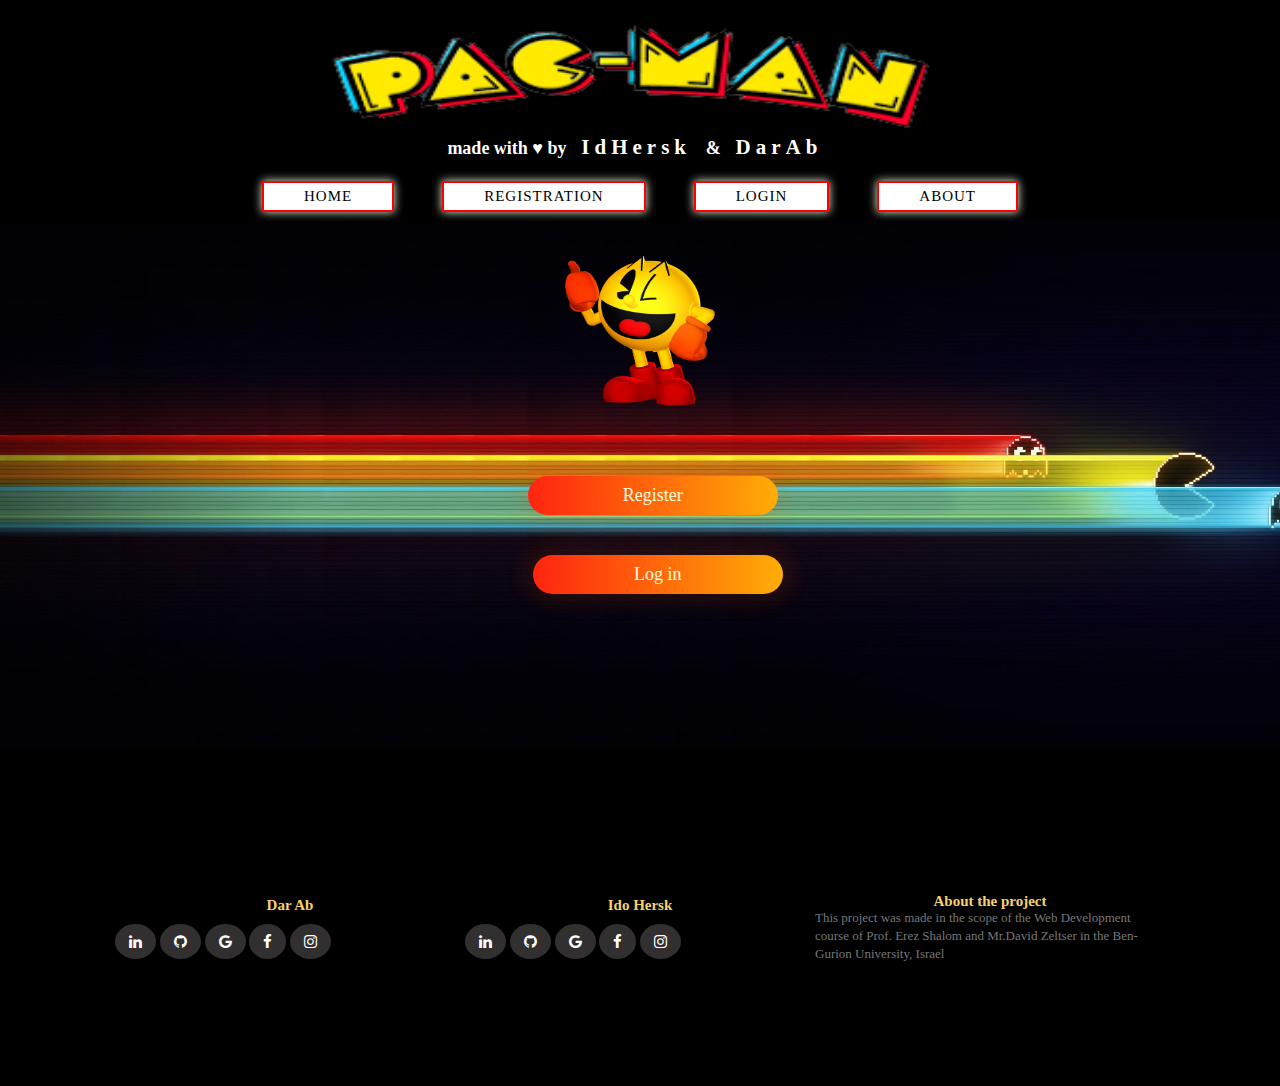
<file: index.html>
<!DOCTYPE html>
<html>

<head>
	<script src="./scripts/jquery-3.4.1.slim.min.js"></script>
	<script type="text/javascript" src="./scripts/app.js"></script>
	<script type="text/javascript" src="./scripts/general.js"></script>
	<link rel="stylesheet" href="style.css">
	<link rel="stylesheet" href="footerStyle.css">
</head>

<body>
	<div id="header">
		<header>
			<div>

				<center>
					<img id="pacman_title" src="photos/pacman_title.png"
						style="width: 650px;height: 250px; top: -200px; margin-top:-50px;;margin-bottom: -150px;">
				</center>
				<h3 id=ourNames>made with &hearts; by
					<span id="names"> IdHersk </span> & <span id="names"> DarAb </span>
				</h3>
			</div>
		</header>
	</div>
	<!-- <nav>
		<div id="list_div" style="color:white;"><span style="text-decoration:underline;">The List</span>
			<ol>
						<li>France</li>
						<li style="color:green;">Italy
							<ul>
								<li>Milan</li>
								<li style="font-weight:bold; color:white;">Rome</li>
								<li>Venice</li>
							</ul>
						</li>
						<li>Germany</li>
						<li>Spain</li>
			</ol>
		</div>
	</nav> -->
	<div id="Menu">
		<ul id="menuContainar">
			<li><button id="Home_btn" class="button" onClick="changeScreen('home-screen')"> Home</button></li>
			<li><button id="Registration_btn" class="button"
					onClick="changeScreen('registration-screen')">Registration</button></li>
			<li><button id="Login_btn" class="button" onClick="changeScreen('login-screen')">Login</button></li>
			<li><button id="About_btn" class="button" onClick="changeScreen('about-screen')"> About</button></li>
		</ul>
	</div>
	<div id="Content" class="Content">
		<div id="home-screen" class="screen">
			<img id="pacman_title" src="photos/logo.png">
			<!-- class="form-box" -->
			<div>
			</div>
			<div class="Home_button">
				<button id="reg_btn" class="button-lr" onClick="changeScreen('registration-screen')">Register</button>
				<button id="login_btn" class="button-lr" onClick="changeScreen('login-screen')">Log in</button>
			</div>
		</div>
		<div id="registration-screen" class="screen" style="display: none;">
			<form id="register" class="input-group">
				<div>
					<input type="text" class="input_field" placeholder="User ID" required>
					<input type="email" class="input_field" placeholder="Enter email address" required>
					<input type="text" class="input_field" placeholder="Enter Password" required>
					<button type="submit" class="submit-btn">register</button>
				</div>
			</form>
		</div>
		<div id="login-screen" class="screen" style="display: none;">
			<form id="login" class="input-group">
				<div>
					<input type="text" class="input_field" placeholder="User ID" required>
					<input type="text" class="input_field" placeholder="Enter Password" required>
					<button type="submit" class="submit-btn">Log in</button>
				</div>
			</form>
		</div>
		<div id="about-screen" class="screen" style="display: none;">
			<h1 style="text-align: center;">this is the about screen</h1>
		</div>

		<div id="game-screen" class="screen" style="display: none;">
			<h1 style="text-align: center;">this is the game screen</h1>


			<div id="score">
				<label for="lblScore">SCORE:</label>
				<input id="lblScore" type="text" />
			</div>
			<div id="time">
				<label for="lblTime">TIME:</label>
				<input id="lblTime" type="text" />
			</div>
			<div id="game">
				<canvas id="canvas" height="600" width="600"></canvas>
			</div>
		</div>

	</div>
	<div id="footer">
		<footer>
			<div class=footer-container>
				<div class="footer-cointainer-child dar">
					<div class="footer-social-icons">
						<h4 class="_14">Dar Ab</h4>
						<ul class="social-icons">
							<li><a href="https://www.linkedin.com/in/dar-abu-53a581237/" class="social-icon"> <i
										class="fa fa-linkedin"></i></a></li>
							<li><a href="https://github.com/Darabu273" class="social-icon"> <i
										class="fa fa-github"></i></a>
							</li>
							<li><a href="mailto:darabu@post.bgu.ac.il" class="social-icon"> <i
										class="fa fa-google"></i></a>
							</li>
							<li><a href="https://www.facebook.com/dar.abu.3" class="social-icon"> <i
										class="fa fa-facebook"></i></a></li>
							<li><a href="https://www.instagram.com/dar_abu/" class="social-icon"> <i
										class="fa fa-instagram"></i></a></li>
						</ul>
					</div>
				</div>
				<div class="footer-cointainer-child ido">
					<div class="footer-social-icons">
						<h4 class="_14">Ido Hersk</h4>
						<ul class="social-icons">
							<li><a href="https://www.linkedin.com/in/ido-hersko/" class="social-icon"> <i
										class="fa fa-linkedin"></i></a></li>
							<li><a href="https://github.com/idohersko" class="social-icon"> <i
										class="fa fa-github"></i></a>
							</li>
							<li><a href="mailto:hersko@post.bgu.ac.il" class="social-icon"> <i
										class="fa fa-google"></i></a>
							</li>
							<li><a href="https://www.facebook.com/ido.hersko/" class="social-icon"> <i
										class="fa fa-facebook"></i></a></li>
							<li><a href="https://www.instagram.com/ido_hersko/" class="social-icon"> <i
										class="fa fa-instagram"></i></a></li>
						</ul>
					</div>
				</div>
				<div class="footer-cointainer-child ido">
					<div class="footer-social-icons">
						<h4 class="_14" style="vertical-align:2px">About the project</h4>
						<span style="color: rgb(119, 119, 119);font-size: 13px;vertical-align:2px;">
							This project was made in the scope of the Web Development course of Prof.
							Erez Shalom and Mr.David Zeltser in the Ben-Gurion University, Israel </span>
					</div>
				</div>

			</div>
		</footer>
	</div>

	<!--  scripts  -->
	<!-- <script>
		var x = document.getElementById("login");
		var y = document.getElementById("register");
		var z = document.getElementById("btn");

		function login() {
			x.style.left = "-400px";
			y.style.left = "50px";
			z.style.left = "110px";
		}

		function register() {
			x.style.left = "50px";
			y.style.left = "450px";
			z.style.left = "0px";
		} -->

	</script>

</body>


</html>
</file>
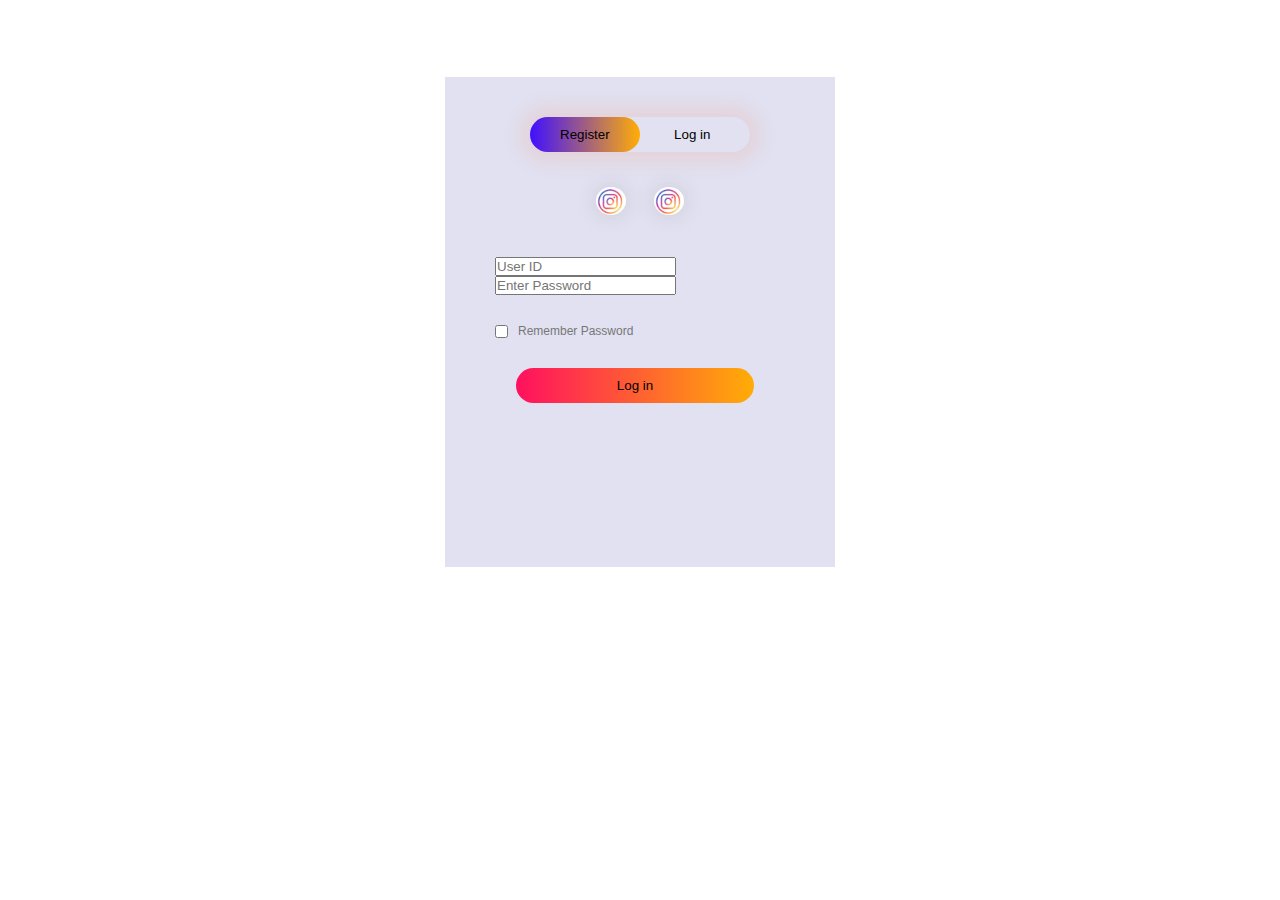
<file: index2.html>
<!DOCTYPE html>
<html lang="en">
<head>
    <meta charset="UTF-8">
    <meta http-equiv="X-UA-Compatible" content="IE=edge">
    <meta name="viewport" content="width=device-width, initial-scale=1.0">
    <title>Document</title>
    <link rel="stylesheet" href="style1.css">
</head>
<body>
    <div id="Content" class="Content">
		<div id="welcomePage" class="form-box">
			<div class="Home_button">
				<div id="btn"></div>
				<button id="reg_btn" class="button-lr" onClick="register()">Register</button>
				<button id="login_btn" class="button-lr" onClick="login()">Log in</button>
			</div>
			<div class="social-icons">
				<img src="photos/instegram.png">
				<img src="photos/instegram.png">
			</div>
			<form id="login" class="input-group">
				<input type="text" class="input_field" placeholder="User ID" required>
				<input type="text" class="input_field" placeholder="Enter Password" required>
				<div><input type="checkbox" class="class-box"><span>Remember Password</span></div>
				<button type="submit" class="submit-btn">Log in</button>
			</form>
			<form id="register" class="input-group">
				<input type="text" class="input_field" placeholder="User ID" required>
				<input type="email" class="input_field" placeholder="Enter email address" required>
				<input type="text" class="input_field" placeholder="Enter Password" required>
				<div><input type="checkbox" class="class-box"><span>I agree to the terms & conditions</span></div>				<button type="submit" class="submit-btn">register</button>
			</form>
		</div>
	</div>

	<script>
		var x = document.getElementById("login");
		var y = document.getElementById("register");
		var z = document.getElementById("btn");

		function login(){
			x.style.left = "-400px";
			y.style.left = "50px";
			z.style.left = "110px";
		}

		function register(){
			x.style.left = "50px";
			y.style.left = "450px";
			z.style.left = "0px";
		}

	</script>
</body>
</html>
</file>
<file: style.css>
*{
    margin: 0;
    padding: 0;
    font-family: cursive; 
    /*sans-serif*/
}

#menuContainar{
    margin: 0;
    background-color: black;
    padding: 0 0px;
    height: 60px;
    line-height: 60px;
	font-size: 2em;
    text-align: center;
}

#menuContainar.fixed {
    position: fixed;
    background-color: #1e202b;
    z-index: 10000;
    top: 0;
    left:0;
    right: 0;;

}

#menuContainar > li{
    display: inline-block;
    padding: 0px;

}

#header{
    background-color :black;
    padding-top: 10px;
}

.button {
    color: black;
    border: 2px solid red;
	padding: 5px 40px;
    margin: 5px 20px;
    font-family: cursive;
    text-transform: uppercase; 
	font-size: 15px;
    letter-spacing: 1px;
    box-shadow: 0 0 10px beige;
    background-color: white;
  }  

/*creating animation effect*/
button:hover {
    color: yellow;
    background: black;
    box-shadow: 0 0 50px rgb(88, 193, 246);
    border: 2px solid gray;
} 

#ourNames{
    color: white;
    text-align: center; 
    font-size: 18px; 
    padding-top: 60px;
    margin-block-start: 15px;

}
#names{
    white-space: pre;
    letter-spacing: 5px;
    font-weight:bold; 
    font-size :21px;
}
.Content{
    height: 100%;
    width: 100%;
    background-image: url(photos/background1.jpg);
    background-position: center;
    background-size: cover;
    display: flex;
    justify-content: center;
    padding-bottom: 40px;

}  
 #home-screen{ 
    width: 380px;
    height: 480px;
    position: relative;
    margin: 10px 35%;
    /* background: rgb(20, 20, 20); */
    padding: 5px;
    
} 


.Home_button{
    width: 220px;
    margin:1px 20%; /* 3px auto; */
    position: relative;
    padding-top: 30px;
    
    

}

.button-lr{
    font-family: cursive;
    padding: 10px 30px;
    cursor: pointer;
    background: transparent;
    border: 0;
    position: relative;
    box-shadow: 0 0 20px 9px #f147041f;
    color: rgb(253, 253, 223);
    border-radius: 20px;
    background: linear-gradient(to right, #ff2410, #ffad06);
    transition: .5s;
    margin-top: 40px;
    text-align: center;
    font-size: 18px;
    justify-content: center;
	padding: 9px 30px;
    width: 250px;
    position:relative;

    


}

.input-group{
    top: 180px;
    position: absolute;
    width: 280px;
    transition:.5s;
}

.input_field{
    width: 100%;
    padding: 10px 0;
    margin: 5px 0;
    border-left: 0;
    border-right: 0;
    border-bottom: 1px solid rgb(248, 246, 246);
    outline: none;
    background: transparent;
    color: white;
}

.submit-btn{
    width: 85%;
    padding: 10px 30px; /*left right */
    cursor: pointer;
    display: block;
    margin: auto;
    background: linear-gradient(to right,#ff2410, #ffad06);
    border: 0;
    outline: none;
    border-radius: 30px;
    color: rgb(253, 253, 223);
    box-shadow: 0 0 20px 22px #f147041f;
} 


/* .social-icons{
    margin: 30px auto;
    text-align: center;

}

.social-icons img{
    width: 30px;
    margin: 0 12px;
    box-shadow: 0 0 20px 0 #7f7f7f3d;
    cursor: pointer;
    border-radius: 50%;
} */

#pacman_title{
    display: block;
    margin-left: auto;
    margin-right: auto;
    margin-top: 20px;
    width: 150px;
    height: 150px;
}

#login{
    left: 50px;
}

#register{
    left: 50px;
}

#login_btn{
    margin-left: 5px;

}    


/* nav{
	background-color:red;
	float: left;
	width:150px;
	height:500px;
} */


#registration-screen{ 
        width: 380px;
        height: 480px;
        position: relative;
        margin: 6% auto;
        background: rgb(20, 20, 20);
        padding: 5px;
        opacity: 0.8;

}  

 #login-screen{
    width: 380px;
    height: 480px;
    position: relative;
    margin: 6% auto;
    background: rgb(20, 20, 20);
    padding: 5px;
    opacity: 0.8;
}
</file>
<file: style1.css>
*{
    margin: 0;
    padding: 0;
    font-family: sans-serif;
}
.Content{
    height: 100%;
    width: 100%;
    background-image: linear-gradient(rgba(0,0,0,0.4),rgba(0,0,0,0.4),url(photos/resize.jpg));
    /* background-image: url(photos/resize.jpg); */
    background-position: center;
    background-size: cover;
    position: absolute;
}   
.form-box{
    width: 380px;
    height: 480px;
    position: relative;
    margin: 6% auto;
    background: rgb(225, 225, 241);
    padding: 5px;
    overflow: hidden;
}

.Home_button{
    width: 220px;
    margin: 35px auto;
    position: relative;
    box-shadow: 0 0 20px 9px #ff61241f;
    border-radius: 30px;
}

.button-lr{
    padding: 10px 30px;
    cursor: pointer;
    background: transparent;
    border: 0;
    outline: none;
    position: relative;
}

#btn{
    top: 0;
    left: 0;
    position: absolute;
    width: 110px;
    height: 100%;
    background: linear-gradient(to right, #4010ff, #ffad06);
    border-radius: 30px;
    transition: .5s;
}

.input-group{
    top: 180px;
    position: absolute;
    width: 280px;
    transition:.5s;
}

.input-field{
    width: 100%;
    padding: 10px 0;
    margin: 5px 0;
    border-left: 0;
    border-right: 0;
    border-bottom: 1px solid #999;
    outline: none;
    background: transparent;
}

.submit-btn{
    width: 85%;
    padding: 10px 30px; /*left right */
    cursor: pointer;
    display: block;
    margin: auto;
    background: linear-gradient(to right, #ff105f, #ffad06);
    border: 0;
    outline: none;
    border-radius: 30px;
} 

.class-box{
    margin: 30px 10px 30px 0;

}
span{
    color: #777;
    font-size: 12px;
    bottom: 65px;
    position: absolute;

}

.social-icons{
    margin: 30px auto;
    text-align: center;

}

.social-icons img{
    width: 30px;
    margin: 0 12px;
    box-shadow: 0 0 20px 0 #7f7f7f3d;
    cursor: pointer;
    border-radius: 50%;
}

#pacman_title{
    width: 50px;
    /* width: 200px;
    height: 200px; */
}

#login{
    left: 50px;
}

#register{
    left: 450px;
}
</file>
<file: footerStyle.css>
@import url(https://fonts.googleapis.com/css?family=Lato);
@import url(https://cdnjs.cloudflare.com/ajax/libs/font-awesome/4.6.3/css/font-awesome.css);

p > a:hover{
    color: #d9d9d9;
    text-decoration:  underline;
}

ul {
    padding:0;
    list-style: none;
}
.footer-social-icons {
    width: 350px;
    display:block;
    margin: 0 auto;
    
}
.social-icon {
    color: #fff;
}
ul.social-icons {
    margin-top: 10px;
}
.social-icons li {
    vertical-align: top;
    display: inline;
    height: 100px;
}
.social-icons a {
    color: #fff;
    text-decoration: none;
}
.fa-facebook {
    padding:10px 14px;
    -o-transition:.5s;
    -ms-transition:.5s;
    -moz-transition:.5s;
    -webkit-transition:.5s;
    transition: .5s;
    background-color: #322f30;
    border-radius: 50%;

}
.fa-facebook:hover {
    background-color: #3d5b99;
}
.fa-linkedin {
    padding:10px 14px;
    -o-transition:.5s;
    -ms-transition:.5s;
    -moz-transition:.5s;
    -webkit-transition:.5s;
    transition: .5s;
    background-color: #322f30;
    border-radius: 50%;
}
.fa-linkedin:hover {
    background-color: #0073a4;
}
.fa-github {
    padding:10px 14px;
    -o-transition:.5s;
    -ms-transition:.5s;
    -moz-transition:.5s;
    -webkit-transition:.5s;
    transition: .5s;
    background-color: #322f30;
    border-radius: 50%;
}
.fa-github:hover {
    background-color: #5a32a3;
}
.fa-instagram {
    padding:10px 14px;
    -o-transition:.5s;
    -ms-transition:.5s;
    -moz-transition:.5s;
    -webkit-transition:.5s;
    transition: .5s;
    background-color: #322f30;
    border-radius: 50%;
}
.fa-instagram:hover {
    background-color: #5a32a3;
}

.fa-google {
    padding:10px 14px;
    -o-transition:.5s;
    -ms-transition:.5s;
    -moz-transition:.5s;
    -webkit-transition:.5s;
    transition: .5s;
    background-color: #322f30;
    border-radius: 50%;
}
.fa-google:hover {
    background-color: #5a32a3;
}


/*now the container div seting to put the dar div and ido div side by side*/

.footer-container {
    display: flex;

    display: flex;
    justify-content: center;
    align-items: center;
    height: 150px;
    border: 3px solid black;
    background-color: white;
    padding: 80px ;
    font-size: 15px;
    color: #f6d267;
    /* background-color: rgb(1, 1, 10); */
    background-color: black;

}

.footer-container-child {
    flex: 1;
    border: 2px solid yellow;
}  

.footer-container-child:first-child {
    margin-right: 20px;
} 

._14 {
    text-align: center;
}
</file>
